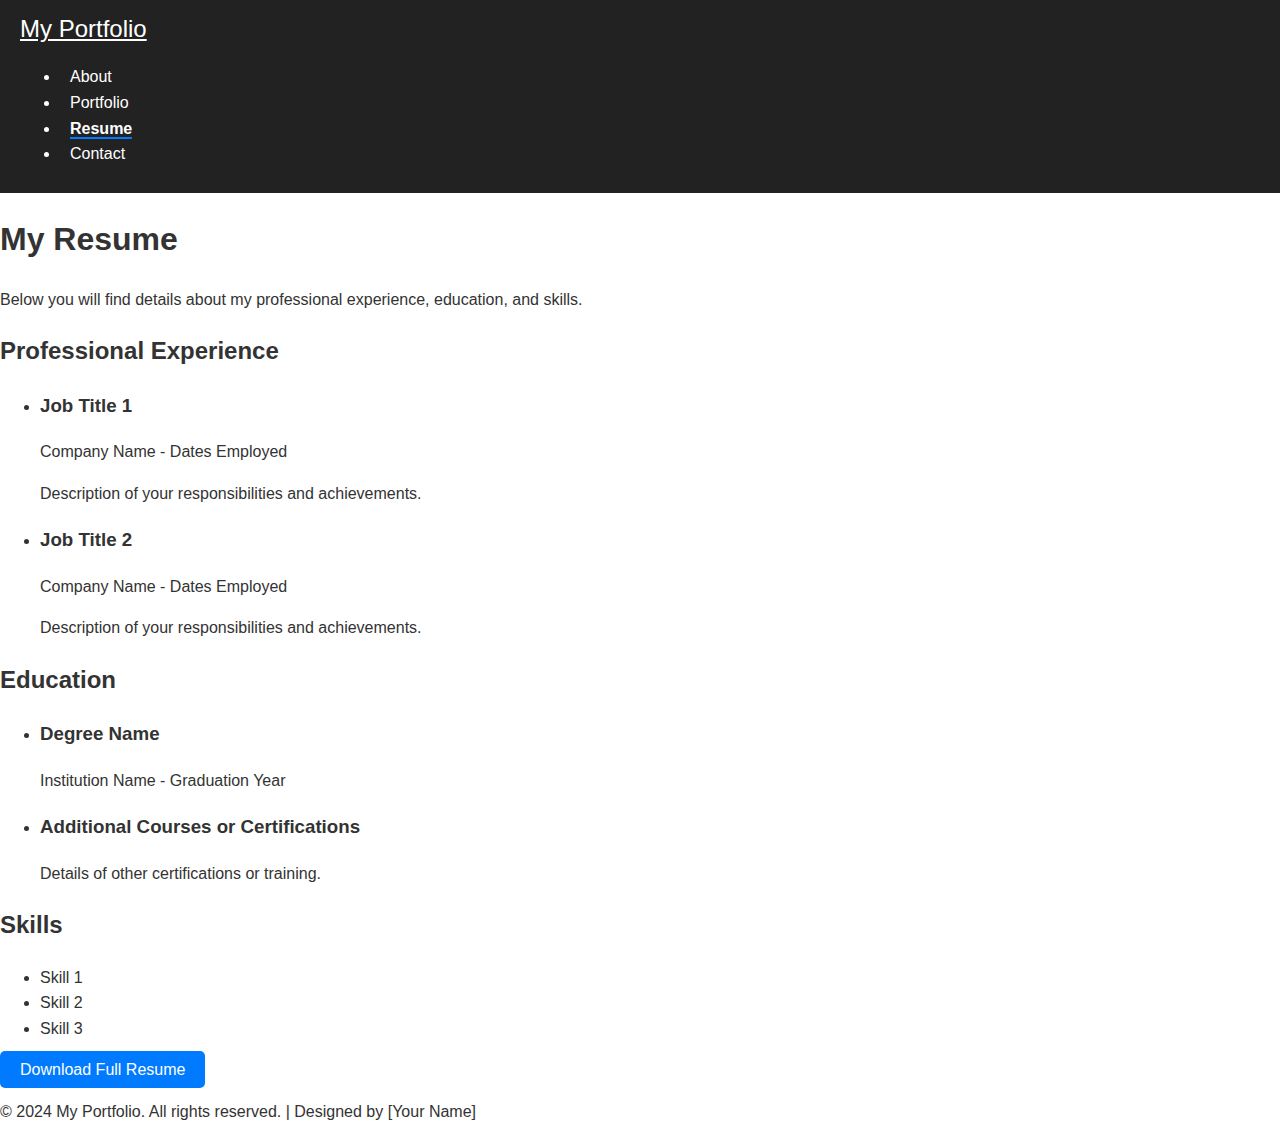
<file: Resume.html>
<!DOCTYPE html>
<html lang="en">
<head>
    <meta charset="UTF-8">
    <meta name="viewport" content="width=device-width, initial-scale=1.0">
    <meta name="description" content="Resume - Showcasing my skills, experience, and education.">
    <meta name="author" content="Your Name">
    <title>Resume - My Portfolio</title>
    <link rel="stylesheet" href="Styles.css">
</head>
<body>
    <!-- Header Section -->
    <header>
        <nav class="navbar">
            <div class="container">
                <a href="Index.html" class="logo">My Portfolio</a>
                <ul class="nav-links">
                    <li><a href="Index.html">About</a></li>
                    <li><a href="Index.html">Portfolio</a></li>
                    <li><a href="Resume.html" class="active">Resume</a></li>
                    <li><a href="Index.html">Contact</a></li>
                </ul>
            </div>
        </nav>
    </header>

    <!-- Resume Section -->
    <section id="resume-page">
        <div class="container">
            <h1>My Resume</h1>
            <p>Below you will find details about my professional experience, education, and skills.</p>
            
            <h2>Professional Experience</h2>
            <ul>
                <li>
                    <h3>Job Title 1</h3>
                    <p>Company Name - Dates Employed</p>
                    <p>Description of your responsibilities and achievements.</p>
                </li>
                <li>
                    <h3>Job Title 2</h3>
                    <p>Company Name - Dates Employed</p>
                    <p>Description of your responsibilities and achievements.</p>
                </li>
            </ul>
            
            <h2>Education</h2>
            <ul>
                <li>
                    <h3>Degree Name</h3>
                    <p>Institution Name - Graduation Year</p>
                </li>
                <li>
                    <h3>Additional Courses or Certifications</h3>
                    <p>Details of other certifications or training.</p>
                </li>
            </ul>
            
            <h2>Skills</h2>
            <ul>
                <li>Skill 1</li>
                <li>Skill 2</li>
                <li>Skill 3</li>
            </ul>

            <a href="resume.pdf" target="_blank" class="btn">Download Full Resume</a>
        </div>
    </section>

    <footer>
        <div class="container">
            <p>&copy; 2024 My Portfolio. All rights reserved. | Designed by [Your Name]</p>
        </div>
    </footer>
</body>
</html>
</file>
<file: Styles.css>
/* General Styles */
body {
    margin: 0;
    font-family: Arial, sans-serif;
    line-height: 1.6;
    color: #333;
}

header {
    background: #222;
    color: #fff;
    padding: 10px 20px;
}

.navbar .logo {
    font-size: 1.5rem;
    color: white;
}

.nav-links a {
    text-decoration: none;
    color: white;
    margin: 0 10px;
}

.nav-links a.active {
    font-weight: bold;
    border-bottom: 2px solid #007BFF;
}

#hero {
    text-align: center;
    padding: 50px;
    background: #f4f4f4;
}

.btn {
    padding: 10px 20px;
    background: #007BFF;
    color: white;
    text-decoration: none;
    border-radius: 5px;
}
</file>
